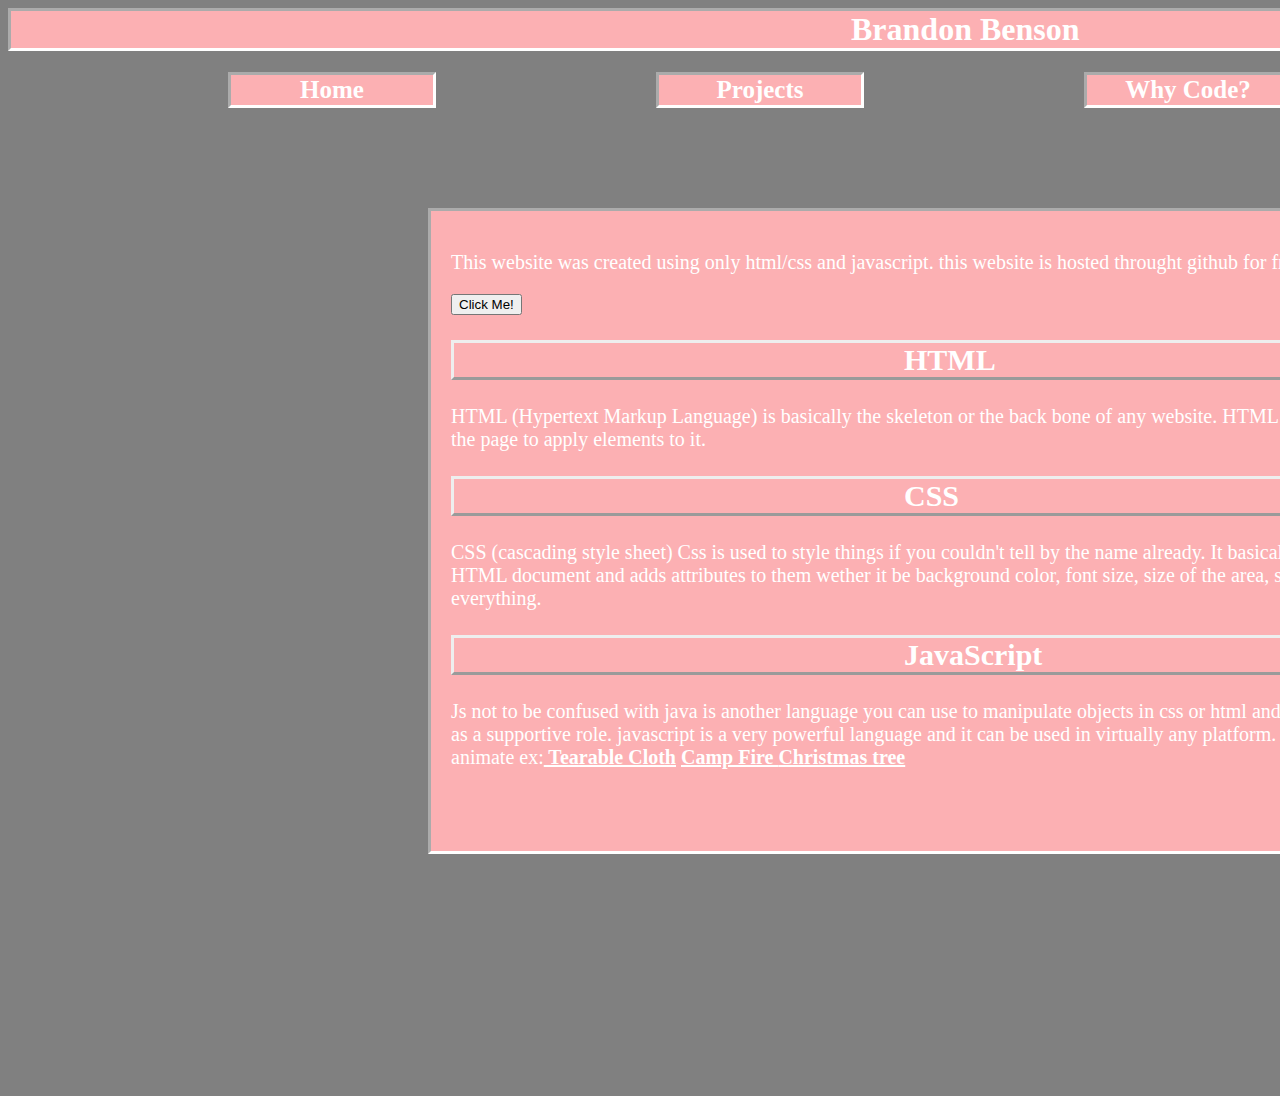
<file: aboutme.html>
<html>
<link rel="stylesheet" type="text/css" href="hpstyle.css">
<script type="text/javascript" src="hpscript.js"></script>
<title> Brandon Benson </title>
<body>
  <h1> Brandon Benson </h1>
  <a class="bigLink" id="home" href="index.html" onmouseenter="colorshifthome()" onmouseout="coloroffshifthome()"> Home </a>
  <a class="bigLink" id="projects" href="projects.html" onmouseenter="colorshiftprojects()" onmouseout="coloroffshiftprojects()"> Projects</a>
  <a class="bigLink" id="contact" href="contact.html" onmouseenter="colorshiftcontact()" onmouseout="coloroffshiftcontact()"> Why Code? </a>
  <a class="bigLink" id="about" href="aboutme.html" onmouseenter="colorshiftabout()" onmouseout="coloroffshiftabout()"> About Code </a>

  <div id="aboutBody"> 
  <img id="aboutMePicture">
<p>This website was created using only html/css and javascript. this website is hosted throught github for free.</p>
  <button id="rnumber" onclick="rNumber(); print();">Click Me!</button>
  <p id="ranNumber"></p>
  <h2> HTML </h1>
  <p> HTML (Hypertext Markup Language) is basically the skeleton or the back bone of any website. HTML is used to sctructure and set up the page to apply elements to it.
  <h2> CSS </h1>
  <p> CSS (cascading style sheet) Css is used to style things if you couldn't tell by the name already. It basically takes the items from the HTML document and adds attributes to them wether it be background color, font size, size of the area, shape, borders, virtually everything.
  <h2> JavaScript </h2>
  <p> Js not to be confused with java is another language you can use to manipulate objects in css or html and could replace both or just play as a supportive role. javascript is a very powerful language and it can be used in virtually any platform. Js can do anything. it can animate ex:<a class="smallLink" href="http://codepen.io/dissimulate/pen/KrAwx"> Tearable Cloth</a> <a class="smallLink" href="http://codepen.io/shshaw/pen/LbrqoQ"> Camp Fire </a><a class="smallLink" href="http://codepen.io/andrewhawkes/pen/PbddJZ"> Christmas tree</a>
</div>

  </body>
  </html>
</file>
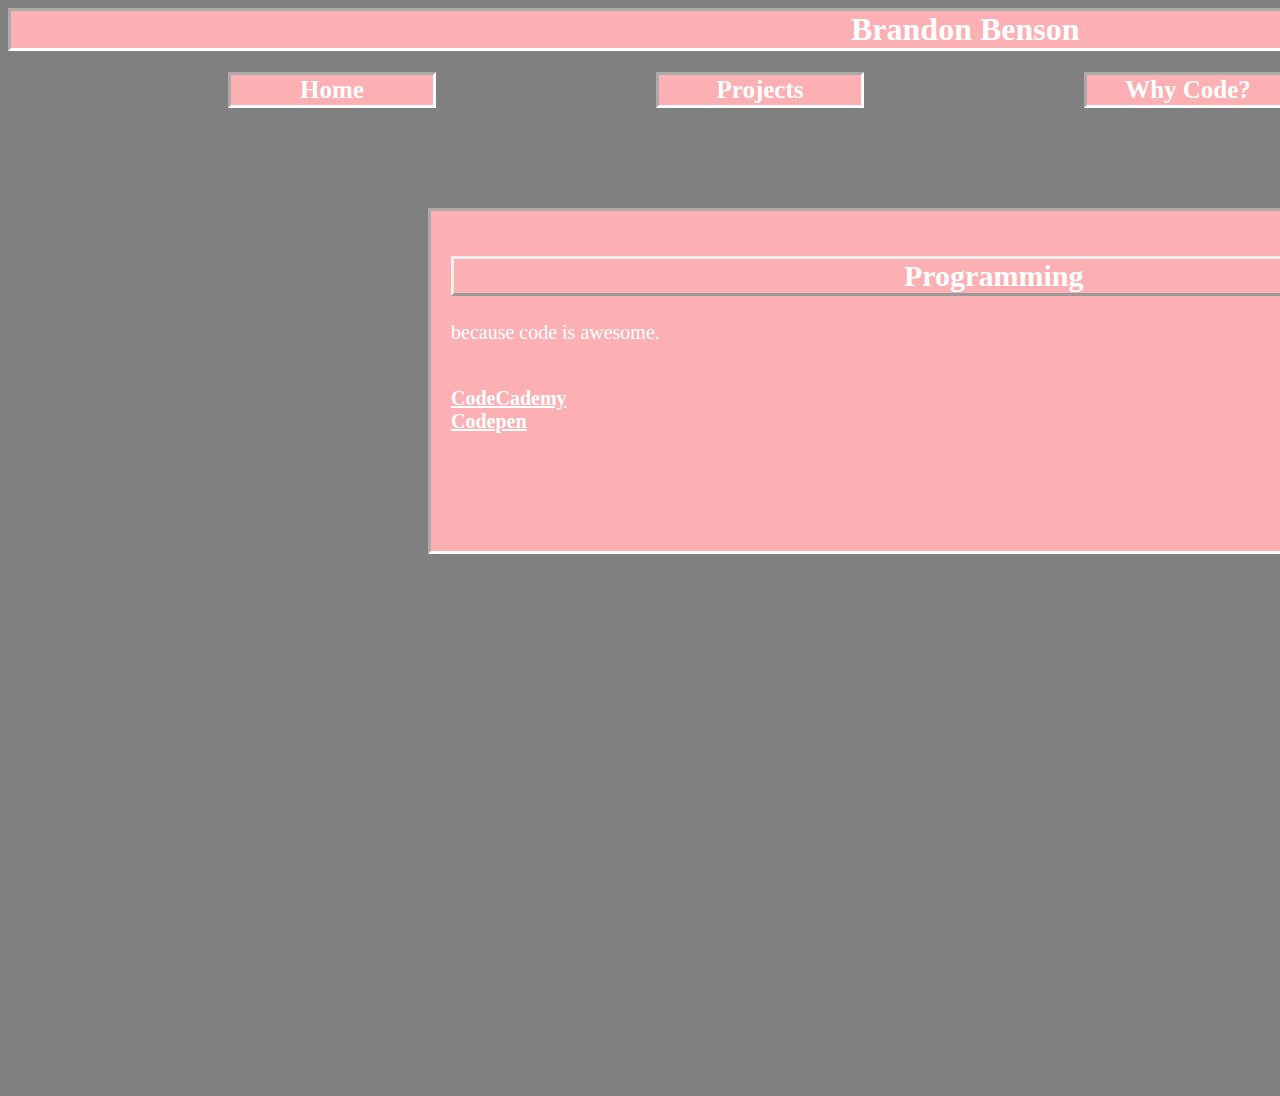
<file: contact.html>
<html>
<link rel="stylesheet" type="text/css" href="hpstyle.css">
<script type="text/javascript" src="hpscript.js"></script>
<title> Brandon Benson </title>
<body>
  <h1> Brandon Benson </h1>
  <a class="bigLink" id="home" href="index.html" onmouseenter="colorshifthome()" onmouseout="coloroffshifthome()"> Home </a>
  <a class="bigLink" id="projects" href="projects.html" onmouseenter="colorshiftprojects()" onmouseout="coloroffshiftprojects()"> Projects</a>
  <a class="bigLink" id="contact" href="contact.html" onmouseenter="colorshiftcontact()" onmouseout="coloroffshiftcontact()"> Why Code?</a>
  <a class="bigLink" id="about" href="aboutme.html" onmouseenter="colorshiftabout()" onmouseout="coloroffshiftabout()"> About Code </a>

<div id="body"> 
<h2> Programming </h2>
<p> because code is awesome. </p>
<br>
<a class="smallLink" href="https://www.codecademy.com/"> CodeCademy </a>
<br>
<a class="smallLink" href="http://codepen.io/"> Codepen</a>
<!--
<p id="phone"></p>
-->
</div>
  </body>
  </html>
</file>
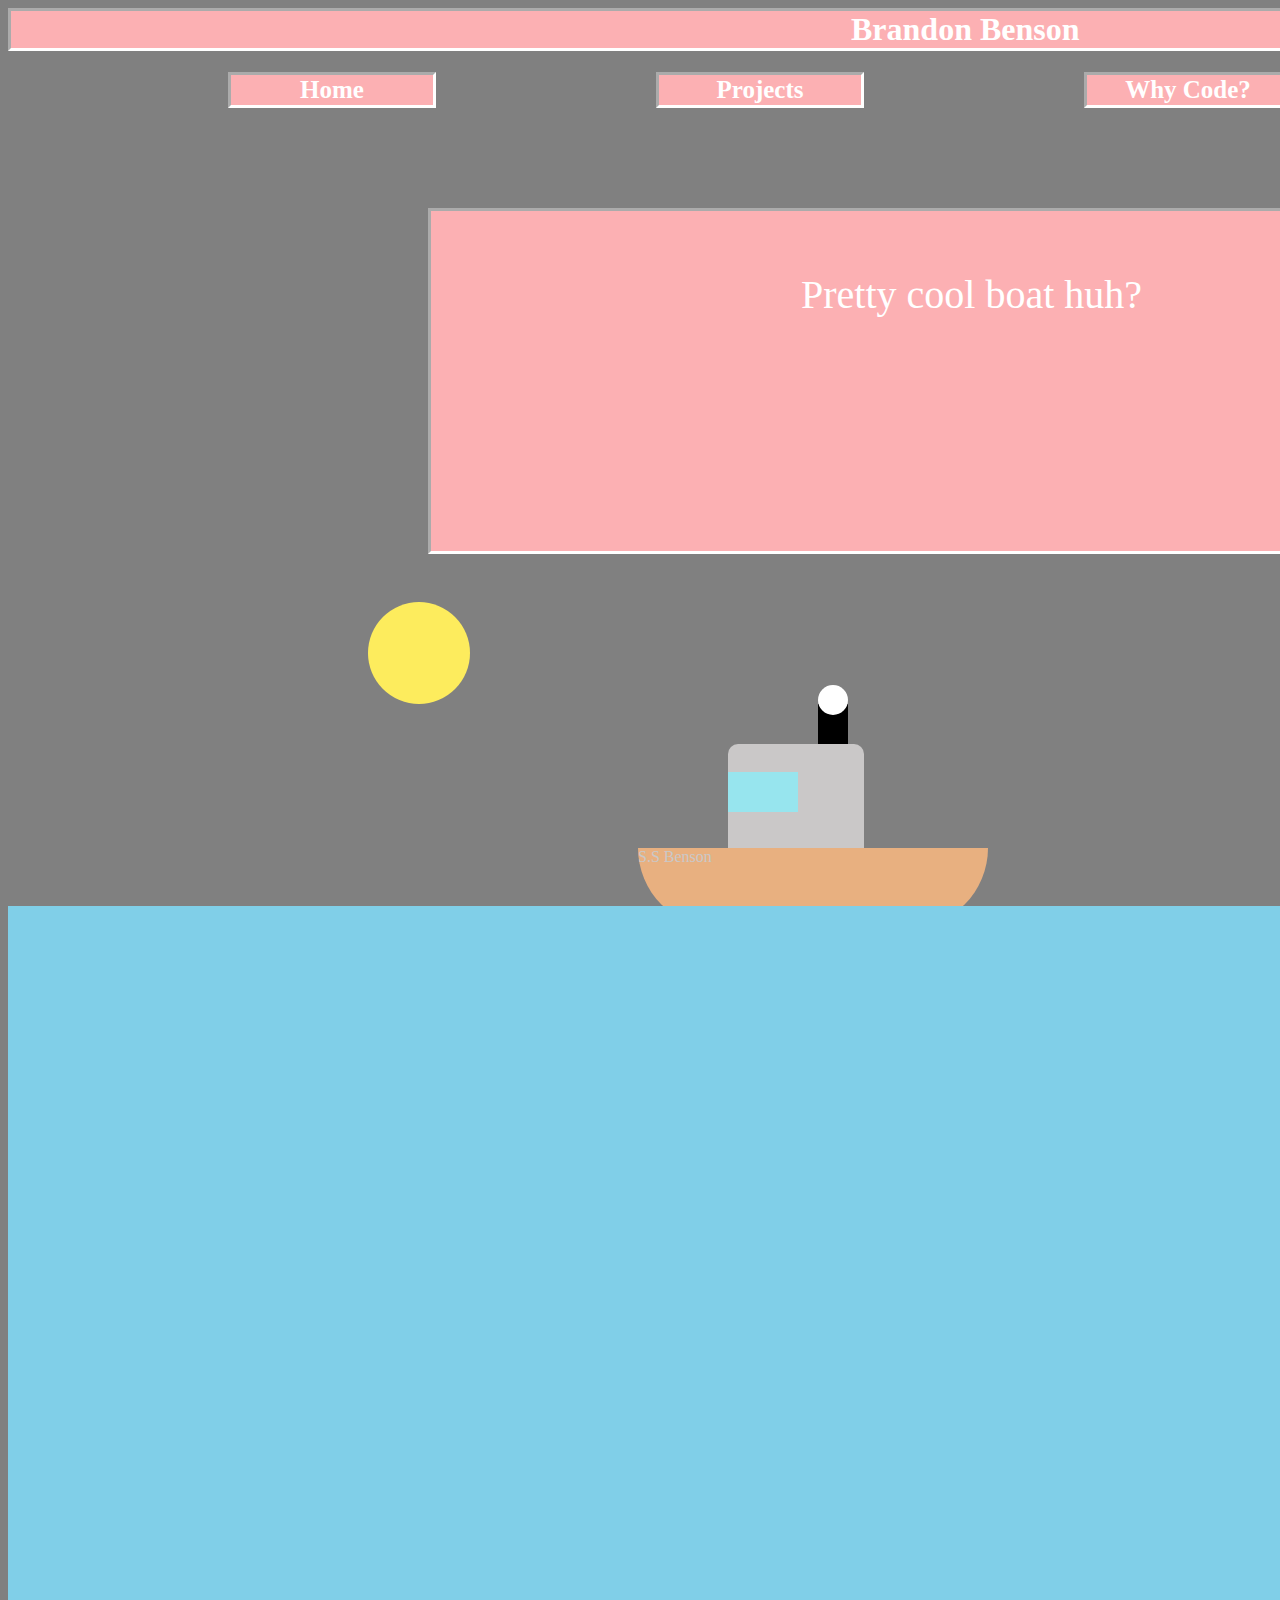
<file: projects.html>
<html>
<link rel="stylesheet" type="text/css" href="hpstyle.css">
<script type="text/javascript" src="hpscript.js"></script>
<title> Brandon Benson </title>
<body>
  <h1> Brandon Benson </h1>
  <a class="bigLink" id="home" href="index.html" onmouseenter="colorshifthome()" onmouseout="coloroffshifthome()"> Home </a>
  <a class="bigLink" id="projects" href="projects.html" onmouseenter="colorshiftprojects()" onmouseout="coloroffshiftprojects()"> Projects</a>
  <a class="bigLink" id="contact" href="contact.html" onmouseenter="colorshiftcontact()" onmouseout="coloroffshiftcontact()"> Why Code? </a>
  <a class="bigLink" id="about" href="aboutme.html" onmouseenter="colorshiftabout()" onmouseout="coloroffshiftabout()"> About Code </a>

  <div id="body"> 
<p id="coolHuh">Pretty cool boat huh?</p>
</div>
<!-- ship -->

<div class="document">

    <div class="ship"></div>
    <div class="window"></div>
    <div class="hull">S.S Benson</div>
    <div class="waves"></div>
    <div class="sun"><br><br></div>
    <div class="chimmney"></div>
    <div class="smoke"></div>
  </div>
<!-- ship fin -->


  </body>
  </html>
</file>
<file: hpstyle.css>
.smallLink {
  text-decoration: none;
  color: white;
  font-stretch: 2px;
  font-weight: bold;
  text-decoration: underline;
}
#coolHuh {
  font-size: 40px;
  padding-left: 350px;
}
.bigLink {
  text-decoration: none;
  color: white;
  font-weight: bold;
  text-align: center;
  min-width: 200px;
  max-width: 200px;
  float: left;
  display: block;
  font-size: 25px;
  margin-left: 220px;
  color: white;
  border-style: inset;
  border-color: white;
  padding: 1px 1px 1px 1px;
  background-color: #FCB0B3;
}
body {
  width: 1920px;
  height: 1080px;
  background-color: gray;
}
h1 {
  float: inherit;
  background-color: #FCB0B3;
  padding-left: 840px;
  display: block;
  border-style: inset;
  border-color: white;
  color: white;
}
h2{
    float: inherit;
  background-color: #FCB0B3;
  padding-left: 450px;
  display: block;
  border-style: outset;
  border-color: white
  color: white;
}
#aboutMePicutre {
  background-image: url("http://shushi168.com/data/out/32/35869735-black-picture.jpg");
}
#body {
  color:white;
  font-size: 20px;
  border-color: white;
  border-style: inset;
  background-color: white;
  background-color: #FCB0B3;
  display: inline-block;
  margin: 100px 20px 10px 420px;
  padding: 20px;
  width: 1080px;
  height: 300px;
}
#aboutBody{
  color:white;
  font-size: 20px;
  border-color: white;
  border-style: inset;
  background-color: white;
  background-color: #FCB0B3;
  display: inline-block;
  margin: 100px 20px 10px 420px;
  padding: 20px;
  width: 1080px;
  height: 600px;
}
#art1 {
  height: 30px;
  width: 100px;
  border-color: white;
  display: block;
  border-style: inset;
  padding: 10px;
  margin: 200px 20px -79px 900px;
  background-color: #b3daff;
  color: white;
  animation: ani1 5s infinite;
}
#wheel1 {
  border-radius: 20px;
  height: 20px;
  width: 20px;
  border-color: white;
  display: block;
  padding: 10px;
  margin: 25px 0px 0px 0px;
  background-color: black;
  color: white;
}
#wheel2 {
  border-radius: 20px;
  height: 20px;
  width: 20px;
  border-color: white;
  display: block;
  padding: 10px;
  margin: -40px 0px 0px 60px;
  background-color: black;
  color: white;
}
#cab {
  border-radius: 5px;
  height: 50px;
  width: 50px;
  border-color: white;
  border-top:    5px inset white;
  border-right:  5px inset white; 
  border-left: 5px inset white;
  display: block;
  padding: 0px;
  margin: -125px 0px 0px -10px;
  background-color: #b3daff;
  color: white;
}
#flagpole {
  border-radius: 4px;
  height: 70px;
  width: 10px;
  display: block;
  padding: 0px;
  margin: -70px 0px 0px 70px;
  background-color: white;
  color: white;
}
#flag {
  border-radius: 4px;
  height: 40px;
  width: 70px;
  display: block;
  padding: 0px;
  margin: -70px 0px 0px 70px;
  background-color: red;
  color: white;
  background-image: url("https://encrypted-tbn2.gstatic.com/images?q=tbn:ANd9GcQaptfT--Xebx_bQx-RdVZHzGitVktdGaQis6PRKKVWM71-5kg8JOoGtZs-");
  background-size: 70px 40px;
}


@keyframes ani1 {
  0% { 
    margin: 200px 20px -79px 400px;
    transform: rotateY(180deg);
  }
  25% {
    margin: 200px 20px -79px 1400px;
    
  }
  50% {
    margin: 200px 20px -79px 1400px;
    transform: rotateY(360deg);
  }
  75% {
    margin: 200px 20px -79px 400px;
  }
  100%{
    margin: 200px 20px -79px 400px;
    transform: rotateY(180deg);
  }
}
/*...................................*/
/* phone shit........................*/
#phone {
  margin-left: 425px;
  height: 20px;
  width: 200px;
  background-color: black;
  border-radius: 10px;
};

/* projects.html styles for the ship */


/* ..................................*/




html{
  background-color: #F98B8B;
  font-family: "Lucida Console", "Lucida Sans Typewriter", monaco, "Bitstream Vera Sans Mono", monospace;
}
/* trying to figure out how to tie it all togther :( */
.document {
  width: 1800px;
  height: 9275px;
}
.smoke {
  margin-top: -3.3%;
  margin-left: 45%;
  border-radius: 50%;
  width: 30px;
  height: 30px;
  background-color: white;
  animation: smoke 5s infinite;
  animation-fill-mode: both
  animation-timing-function: ease-in;
}
.chimmney {
  background-color: black;
  height: 40px;
  width: 30px;
  margin-left: 45%;
  margin-top: 2.11p%;
}
.sun{
  color: #F98B8B;
  display: flex;
  height: 100px;
  width: 100px;
  padding: 1px;
  background-color: #FDEC5D;
  margin-left: 20%;
  margin-top: -88.4%;
  border-radius: 50%;
}
.ship {
  height: 100px;
  width: 100px;
  display: block;
  padding: 1%;
  border-radius: 10px;
  background-color: #CAC8C8;
  margin-left: 40%;
  margin-top: 10%;
} 
.window {
  display: flex;
  width: 70px;
  height: 40px;
  margin-left: 40%;
  margin-top: -6%;
  background-color: #97E5EE;
}
.hull {
  color: #CAC8C8;
  display: flex;
  border-radius: 0 0 90px 90px;
  width: 350px;
  height: 80px;
  margin-left: 35%;
  margin-top: 2%;
  background-color: #E8B080;
  background-image:url("http://i.imgur.com/zx9vGlq.png");
}
.waves {
  width: 87%;
  height: 10%;
  margin-top: -1.25%;
  padding: 10%;
  background-color: #80CFE8;
}
/* actual ship test */

.actualship {
  animation: sailing 20s 1;
}

/* animation shit */

@keyframes smoke {
    0%   {margin-left: 45%; margin-top: -3.3%;}
/*    25%  {margin-left: 50%; margin-top: -4.3%;}*/
/*    50%  {margin-left: 55%; margin-top: -5.3%;}*/
    100% {margin-left: 60%; margin-top: -6.3%; height: 55px; width: 55px;}
}

@keyframes sailing {
    0% {
    }


    100% {
    }
}

/* ALL DONE HOLY SHIT THATS ALOT OF CODE */
</file>
